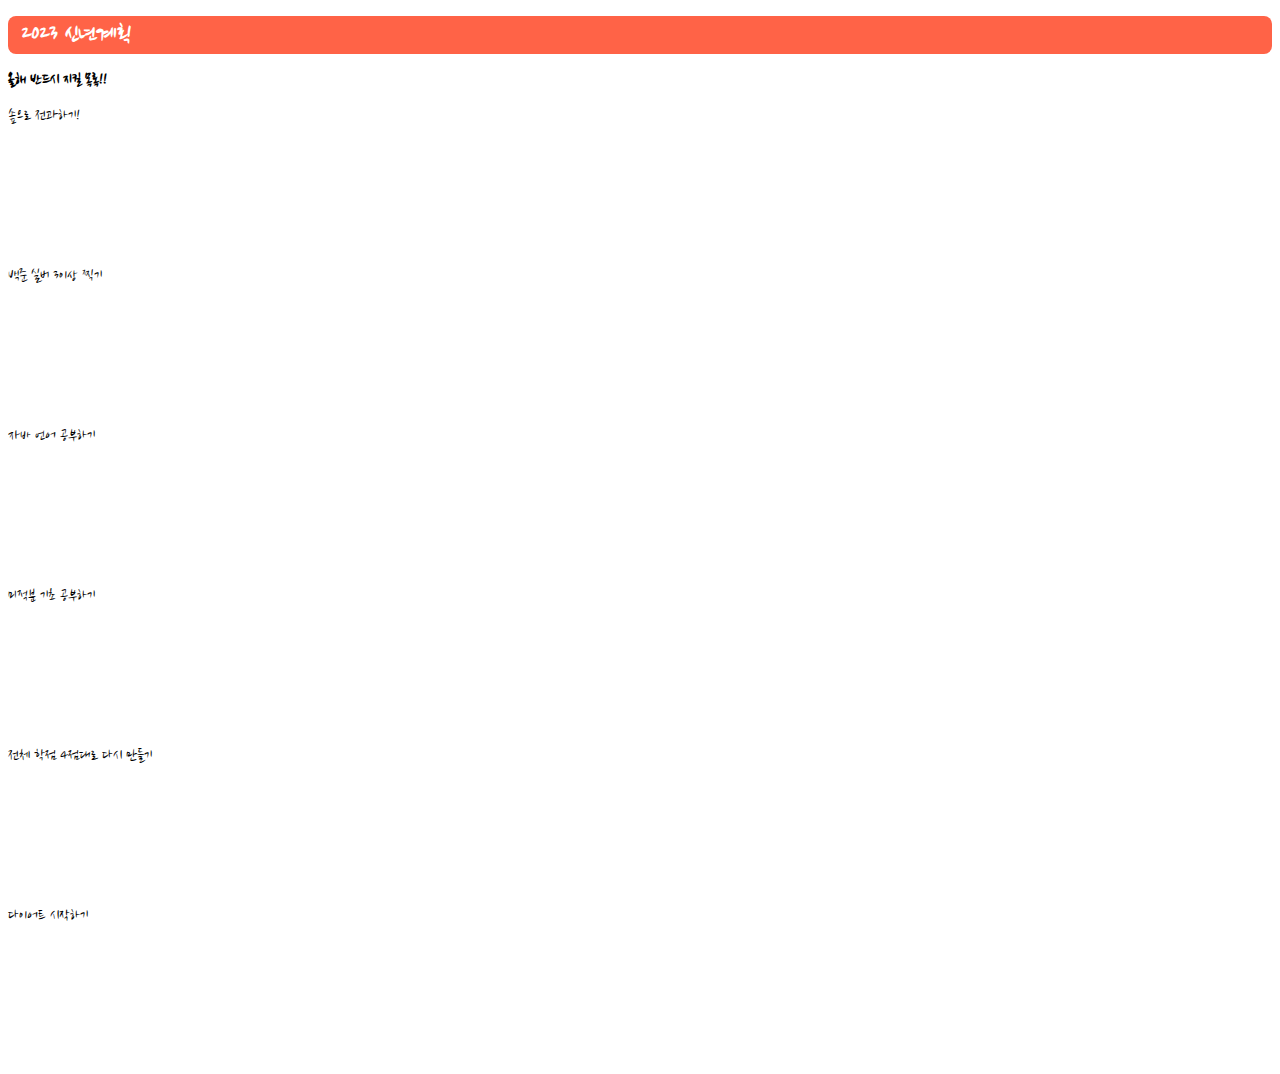
<file: HTML/index.html>
<!DOCTYPE html>
<html lang="en">

<head>
    <meta charset="UTF-8">
    <meta http-equiv="X-UA-Compatible" content="IE=edge">
    <meta name="viewport" content="width=device-width, initial-scale=1.0">
    <title>2023년 버킷리스트</title>
    <style>
        @import url('https://fonts.googleapis.com/css2?family=Nanum+Brush+Script&display=swap');

        * {
            font-family: 'Nanum Brush Script', cursive;
        }
        .fontTwo{
            font-family: @import url('https://fonts.googleapis.com/css2?family=Do+Hyeon&family=Nanum+Brush+Script&display=swap');
        }
        .title {
            color: white;
            background-color: tomato;
            font-size: 24px;
            padding: 4px 14px;
            border-radius: 8px;
        }

        .bg {
            width: 360px;
            background-image: url("https://s3.ap-northeast-2.amazonaws.com/materials.spartacodingclub.kr/bucketList/bg-grid.png");
        }

        .msg {
            font-weight: bold;
        }

        .bucket {
            width: 160px;
            height: 160px;
        }

        .img1 {
            background-image: url("https://s3.ap-northeast-2.amazonaws.com/materials.spartacodingclub.kr/bucketList/bucket-red.png");
            background-size: cover;
            background-position: center;
        }

        .img2 {
            background-image: url("https://s3.ap-northeast-2.amazonaws.com/materials.spartacodingclub.kr/bucketList/bucket-lightred.png");
            background-size: cover;
            background-position: center;
        }
        .done::after {
            content: "";
            width: 70%;
            height: 70%;
            background-image: url("https://s3.ap-northeast-2.amazonaws.com/materials.spartacodingclub.kr/bucketList/stamp.png");
            background-size: cover;
            background-position: center;
            position: absolute;
            top: 20%;
            opacity: 0.4;
            }
    </style>
    <link rel="stylesheet" type="text/css"
        href="https://s3.ap-northeast-2.amazonaws.com/materials.spartacodingclub.kr/bucketList/sparta-bucket2.css">
</head>

<body class="bg-t2 center">
    <h1 class="title fontTwo">2023 신년계획</h1>
    <p class="msg"> 올해 반드시 지킬 목록!!</p>
    <div class="row flex-row wrap">
        <div class="bucket img2-t2 center">솦으로 전과하기!</div>
        <div class="bucket img2 center">백준 실버 3이상 찍기</div>
        <div class="bucket img2 center">자바 언어 공부하기</div>
        <div class="bucket img2-t2 center">미적분 기초 공부하기</div>
        <div class="bucket img2-t2 center">전체 학점 4점대로 다시 만들기</div>
        <div class="bucket img2 center">다이어트 시작하기</div>
    </div>
</body>

</html>
<!-- div -> 박스->
<!-- shift alt f -> 알아서 짝 맞추어줌->
    padding -> 위아래 양옆 안쪽여백
    done -> 르탄이 완료
</file>
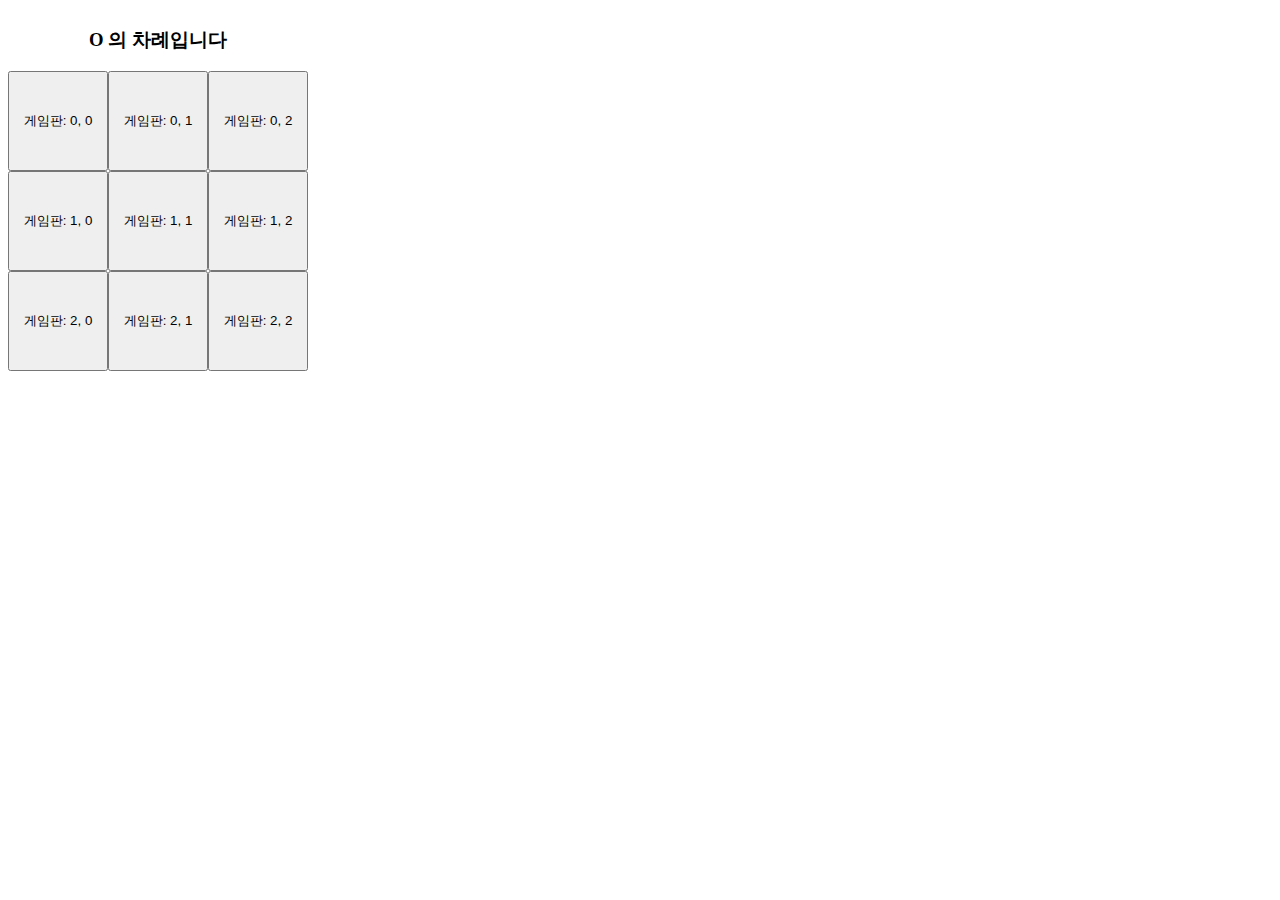
<file: Javascript/틱택토 제작/index.html>
<!DOCTYPE html>
<html lang="en">
<head>
    <meta charset="UTF-8">
    <meta http-equiv="X-UA-Compatible" content="IE=edge">
    <meta name="viewport" content="width=device-width, initial-scale=1.0">
    <title>틱택토</title>
    <link rel="stylesheet" href="./style.css">
</head>
<body>
    <script src="./index.js"></script>
</body>
</html>
</file>
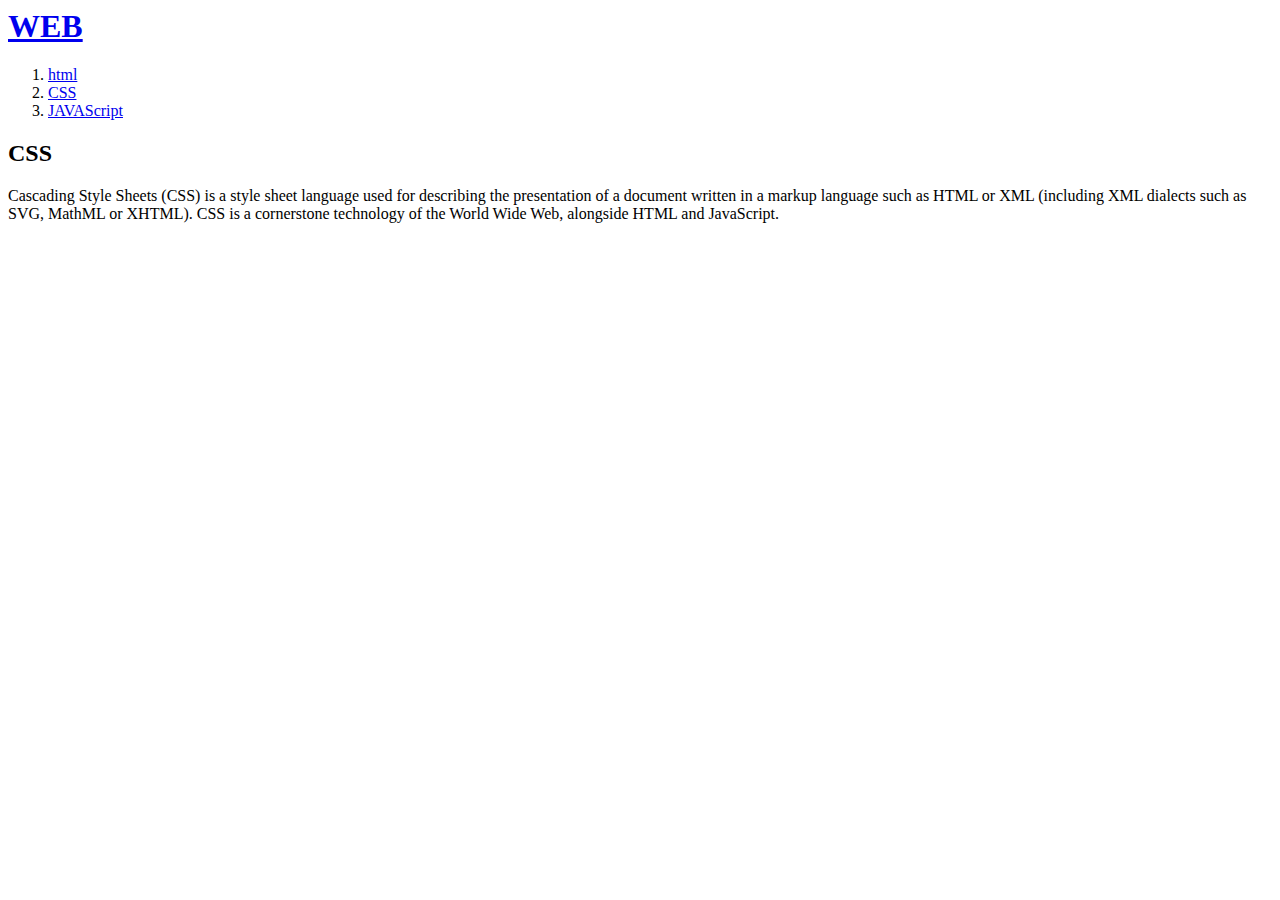
<file: HTML/2.html>
<!doctypte.html>
<html>
<head>
    <title>WEB1-CSS</title>
    <meta charest="'utf-8">
</head>
 

<body>
    <h1><a href="index.html">WEB</h1></a>
    <ol>
    <li><a href="1.html">html</a></li>
    <li><a href="2.html">CSS</a></li>
    <li><a href="3.html">JAVAScript</a></li>
    </ol>
    <h2>CSS</h2>
    Cascading Style Sheets (CSS) is a style sheet language used for describing 
    the presentation of a document written in a markup language
    such as HTML or XML (including XML dialects such as SVG, MathML or XHTML).
    CSS is a cornerstone technology of the World Wide Web, alongside HTML and JavaScript.
</body>
</html>
</file>
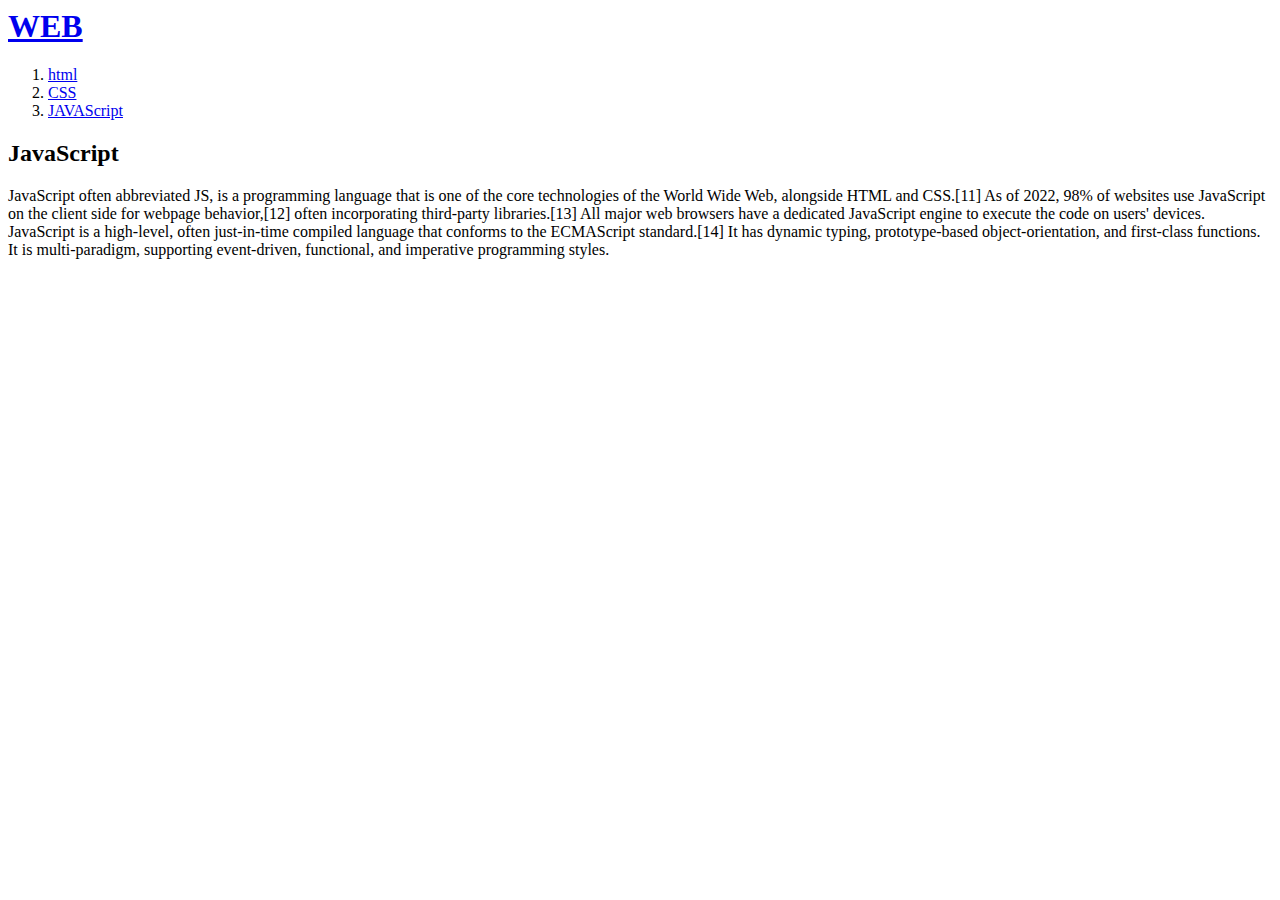
<file: HTML/3.html>
<!doctypte.html>
<html>
<head>
    <title>WEB1-JavaScript</title>
    <meta charest="'utf-8">
</head>
 

<body>
    <h1><a href="index.html">WEB</h1></a>
    <ol>
    <li><a href="1.html">html</a></li>
    <li><a href="2.html">CSS</a></li>
    <li><a href="3.html">JAVAScript</a></li>
    </ol>
    <h2>JavaScript</h2>
    JavaScript often abbreviated JS, is a programming language that is one of the core technologies of the World Wide Web, alongside HTML and CSS.[11] As of 2022, 98% of websites use JavaScript on the client side for webpage behavior,[12] often incorporating third-party libraries.[13] All major web browsers have a dedicated JavaScript engine to execute the code on users' devices.
JavaScript is a high-level, often just-in-time compiled language that conforms to the ECMAScript standard.[14] It has dynamic typing, prototype-based object-orientation, and first-class functions. It is multi-paradigm, supporting event-driven, functional, and imperative programming styles.
</body>
</html>
</file>
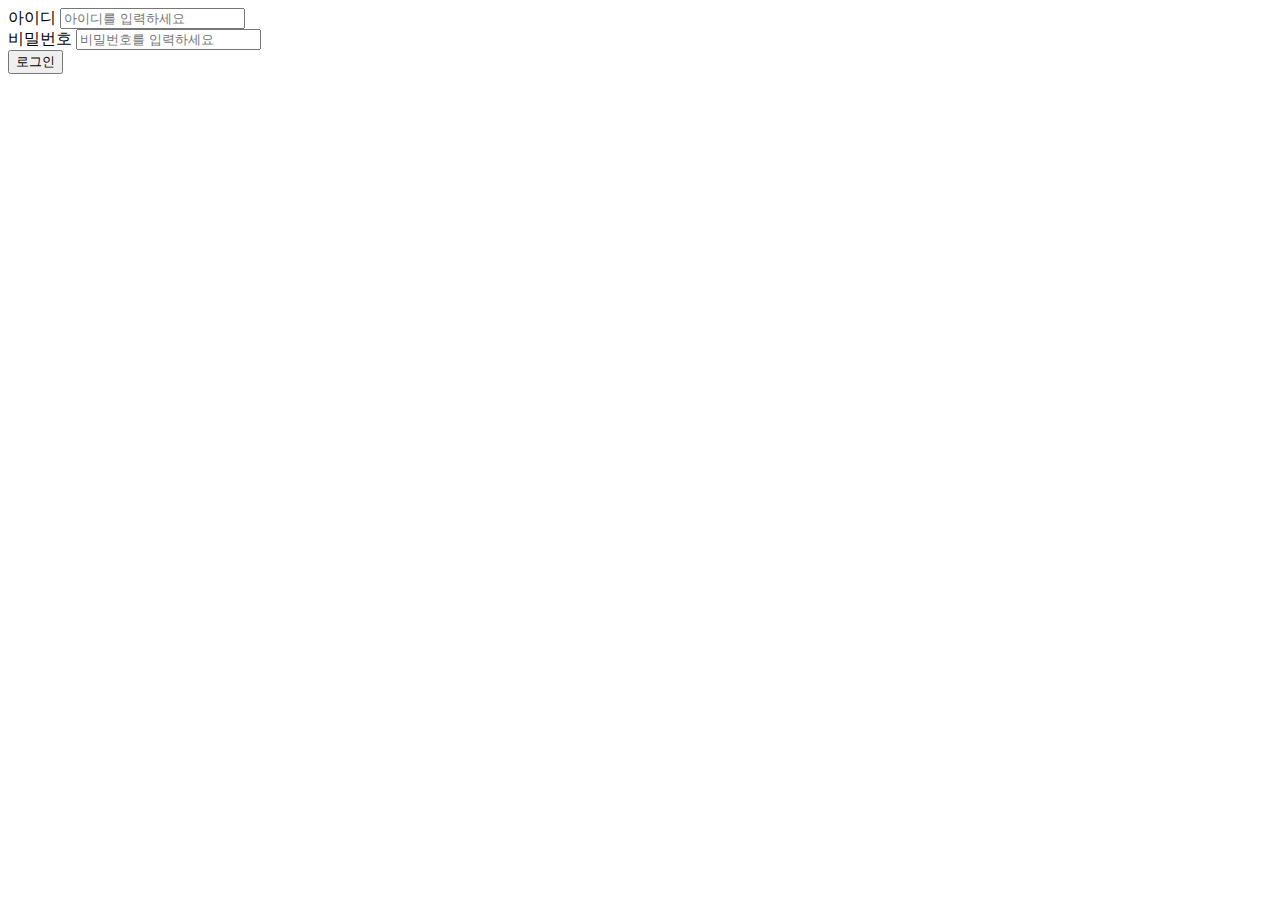
<file: Javascript/4차시/로그인.html>
<!DOCTYPE html>
<html lang="en">
<head>
    <meta charset="UTF-8">
    <meta http-equiv="X-UA-Compatible" content="IE=edge">
    <meta name="viewport" content="width=device-width, initial-scale=1.0">
    <title>Document</title>
</head>
<body>
    <div>
        <label for="user-id">아이디</label>
        <input type="text" id="user-id" placeholder="아이디를 입력하세요">
    </div>

    <div>
        <label for="password">비밀번호</label>
        <input type="password" id="password" placeholder="비밀번호를 입력하세요">
    </div>
    
    <button onclick="로그인()">로그인</button>
    <script src="./로그인.js"></script>
</body>
</html>
</file>
<file: Javascript/틱택토 제작/style.css>
body {
    display: flex;
    flex-wrap: wrap;
    width: 300px;
    height: 300px;
}

button {
    width: 100px;
    height: 100px;
}

h3 {
    width: 300px;
    text-align: center;
}

/* id가 있는 element를 가져올땐
#id를 이용해서 가져올 수 있다.
 */
#reset-btn {
    margin-top: 10px;
    width: 300px;
    height: 50px;
    text-align: center;  /* 글자 가운데 정렬 */
    visibility: hidden;
}
</file>
